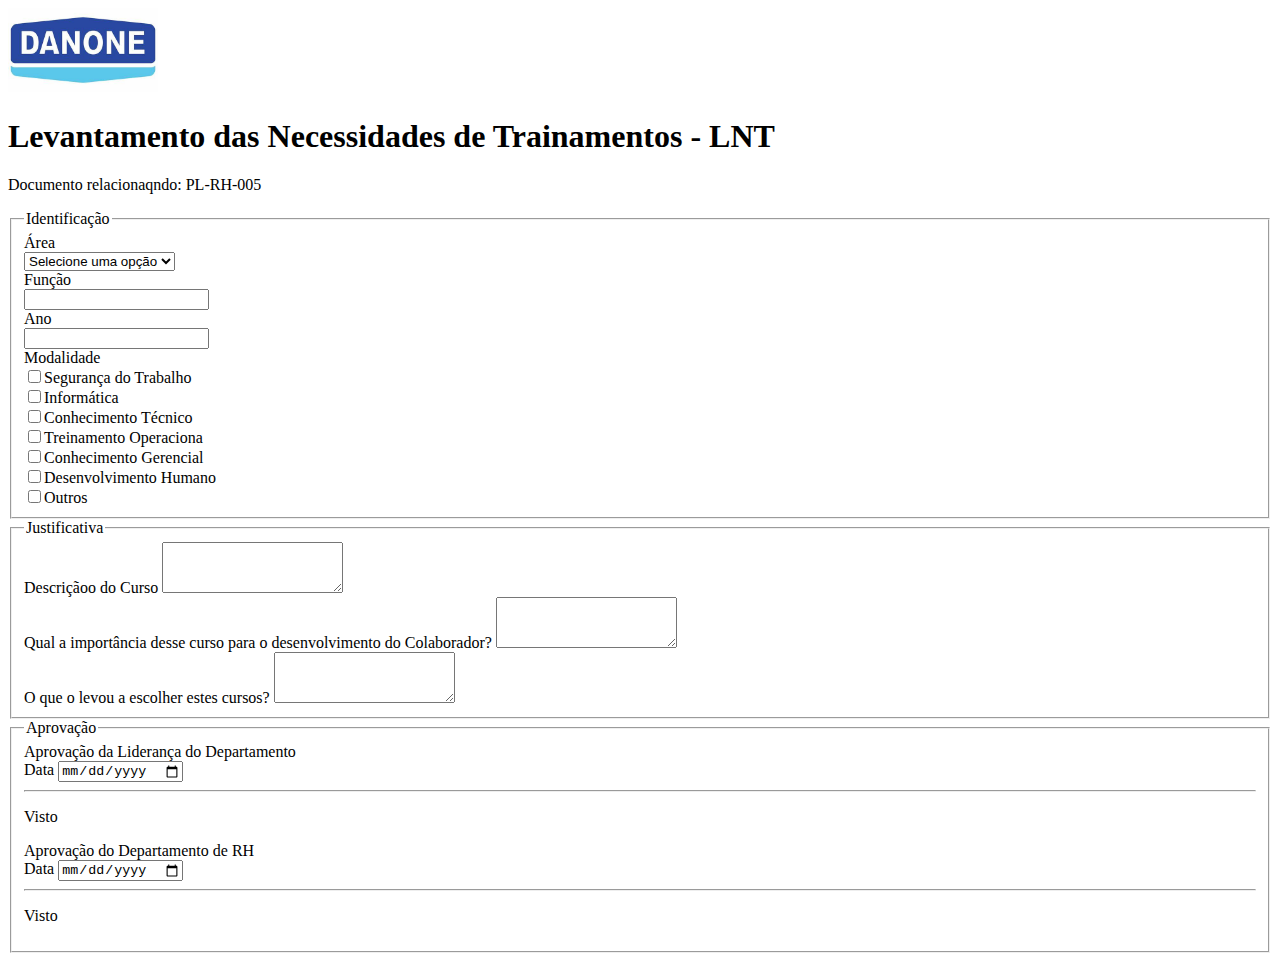
<file: exemplo-acessibilidade/semantica/formulario/index.html>
<!DOCTYPE html>
<html lang="pt-br">

<head>
    <meta charset="UTF-8">
    <meta http-equiv="X-UA-Compatible" content="IE=edge">
    <meta name="viewport" content="width=device-width, initial-scale=1.0">
    <title>Recursos de Acessibilidade</title>
    <link href="https://cdn.jsdelivr.net/npm/bootstrap@5.2.1/dist/css/bootstrap.min.css" rel="stylesheet"
        integrity="sha384-iYQeCzEYFbKjA/T2uDLTpkwGzCiq6soy8tYaI1GyVh/UjpbCx/TYkiZhlZB6+fzT" crossorigin="anonymous">
    <link href="../diagnostic.css">

</head>

<body>
    <main class="container mx-auto py-5">
        <header class=" col-12 col-md-6 text-center row mx-auto my-5">
            <img src="danone.jpg" style="width: 150px" class="d-block mx-auto img-fluid" alt="logo da danone">
            <h1 class="fw-bold my-4 fs-2 text-uppercase">
                Levantamento das Necessidades de Trainamentos - LNT
            </h1>
            <p class="lead mb-0">Documento relacionaqndo: PL-RH-005</p>
        </header>
        <div class=" col-12 col-md-6 mx-auto">
            <fieldset class="">
                <Legend>Identificação</Legend>
                <div class="mb-3 row">
                    <label for="inputArea" class="col-sm-2 col-form-label">Área</label>
                    <div class="col-sm-10">
                        <select class="form-select" id="inputArea" aria-label="Seleção das áreas">
                            <option selected>Selecione uma opção</option>
                            <option value="1">Área 1</option>
                            <option value="2">Área 2</option>
                            <option value="3">Área 3</option>
                        </select>
                    </div>
                </div>

                <div class="row">
                    <div class="col-12 col-md-8">
                        <div class="mb-3 row">
                            <label for="inputFuncao" class="col-sm-3 col-form-label">Função</label>
                            <div class="col-sm-9">
                                <input type="text" class="form-control" id="inputFuncao">
                            </div>
                        </div>
                    </div>
                    <div class="col-12 col-md-4">
                        <div class="mb-3 row">
                            <label for="inputFuncao" class="col-sm-4 col-form-label">Ano</label>
                            <div class="col-sm-8">
                                <input type="text" class="w-100 form-control" id="inputFuncao">
                            </div>
                        </div>
                    </div>
                </div>

                <div class="mb-3 row">
                    <label for="inputModalidade" class="col-sm-2 col-form-label">Modalidade</label>
                    <div class="col-sm-10 pt-2">
                        <div class="form-check"><input class="form-check-input" type="checkbox" value="" id="flexCheckSeguranca"><label class="form-check-label" for="flexCheckSeguranca">Segurança do Trabalho</label></div>
                        <div class="form-check"><input class="form-check-input" type="checkbox" value="" id="flexCheckInformatica"><label class="form-check-label" for="flexCheckInformatica">Informática</label></div>
                        <div class="form-check"><input class="form-check-input" type="checkbox" value="" id="flexCheckConhecimento"><label class="form-check-label" for="flexCheckConhecimento">Conhecimento Técnico</label></div>
                        <div class="form-check"><input class="form-check-input" type="checkbox" value="" id="flexCheckTreinamento"><label class="form-check-label" for="flexCheckTreinamento">Treinamento Operaciona</label></div>
                        <div class="form-check"><input class="form-check-input" type="checkbox" value="" id="flexCheckConhecimento"><label class="form-check-label" for="flexCheckConhecimento">Conhecimento Gerencial</label></div>
                        <div class="form-check"><input class="form-check-input" type="checkbox" value="" id="flexCheckDesenvolvimento"><label class="form-check-label" for="flexCheckDesenvolvimento">Desenvolvimento Humano</label></div>
                        <div class="form-check"><input class="form-check-input" type="checkbox" value="" id="flexCheckOutros"><label class="form-check-label" for="flexCheckOutros">Outros</label>
                        </div>
                    </div>
                </div>
            </fieldset>
            <fieldset class="my-5 py-5">
                <legend>Justificativa</legend>


                <div class="mb-5">
                    <label for="FormControlCursoDescricao" class="form-label">Descriçãoo do Curso</label>
                    <textarea class="form-control" id="FormControlCursoDescricao" rows="3"></textarea>
                </div>

                <div class="mb-3">
                    <label for="FormControlCursoImportancia" class="form-label">Qual a importância desse curso para o
                        desenvolvimento do Colaborador?</label>
                    <textarea class="form-control" id="FormControlCursoImportancia" rows="3"></textarea>
                </div>
                <div class="mb-3">
                    <label for="FormControlCursoJustificativa" class="form-label">O que o levou a escolher estes
                        cursos?</label>
                    <textarea class="form-control" id="FormControlCursoJustificativa" rows="3"></textarea>
                </div>
            </fieldset>
            <fieldset class="">
                <legend>Aprovação</legend>
                <div class="row">
                    <div class="col-8 fs-6 mt-2 mb-1">Aprovação da Liderança do Departamento</div>
                    <div class="mb-3 col-12 col-md-4">
                        <label for="FormControlDataLideranca" class="form-label">Data</label>
                        <input type="date" class="form-control" id="FormControlDataLideranca" />
                    </div>

                </div>

                <div class="my-5 py-5">
                    <hr class="w-100">
                    <p class="text-center mb-0">
                        Visto
                    </p>
                </div>


                <div class="py-2"></div>

                <div class="row">
                    <div class="col-8 fs-6 mt-2 mb-1">Aprovação do Departamento de RH</div>
                    <div class="mb-3 col-12 col-md-4">
                        <label for="FormControlDataRH" class="form-label">Data</label>
                        <input type="date" class="form-control" id="FormControlDataRH" />
                    </div>

                </div>

                <div class="my-5 py-5">
                    <hr class="w-100">
                    <p class="text-center mb-0">
                        Visto
                    </p>
                </div>




            </fieldset>

        </div>
    </main>
</body>

</html>
</file>
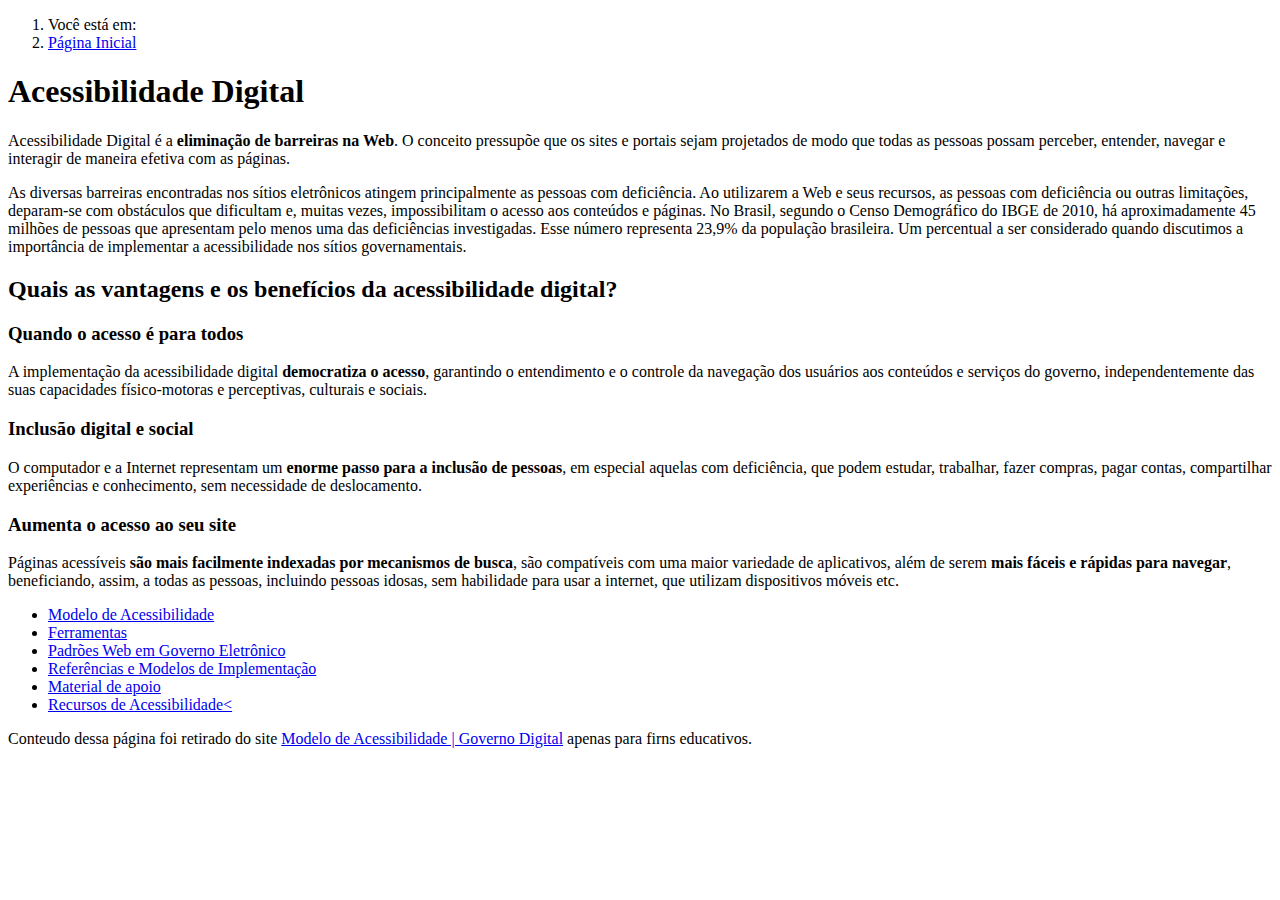
<file: exemplo-acessibilidade/semantica/texto-corrido/index.html>
<!DOCTYPE html>
<html lang="pt-br">
<head>
    <meta charset="UTF-8">
    <meta http-equiv="X-UA-Compatible" content="IE=edge">
    <meta name="viewport" content="width=device-width, initial-scale=1.0">
    <title>Acessibilidade Digital | Governo Digital</title>
    <link href="https://cdn.jsdelivr.net/npm/bootstrap@5.2.1/dist/css/bootstrap.min.css" rel="stylesheet" integrity="sha384-iYQeCzEYFbKjA/T2uDLTpkwGzCiq6soy8tYaI1GyVh/UjpbCx/TYkiZhlZB6+fzT" crossorigin="anonymous">
    <link href="../diagnostic.css">
</head>
<body>
    <main class="container col-12 col-8 mx-auto pt-5">
        
        <nav style="--bs-breadcrumb-divider: '>';" aria-label="breadcrumb">
            <ol class="breadcrumb">
              <li>Você está em:&nbsp;</li>
              <li class="breadcrumb-item active" aria-current="page"><a href="index.html">Página Inicial</a></li>
            </ol>
        </nav>
        
        <header>
            <h1>Acessibilidade Digital</h1>
        </header>

        <p>Acessibilidade Digital é a <strong>eliminação de barreiras na Web</strong>. O conceito pressupõe que os sites e portais sejam projetados de modo que todas as pessoas possam perceber, entender, navegar e interagir de maneira efetiva com as páginas.</p>    <p>As diversas barreiras encontradas nos sítios eletrônicos atingem principalmente as pessoas com deficiência. Ao utilizarem a Web e seus recursos, as pessoas com deficiência ou outras limitações, deparam-se com obstáculos que dificultam e, muitas vezes, impossibilitam o acesso aos conteúdos e páginas. No Brasil, segundo o Censo Demográfico do IBGE de 2010, há aproximadamente 45 milhões de pessoas que apresentam pelo menos uma das deficiências investigadas. Esse número representa 23,9% da população brasileira. Um percentual a ser considerado quando discutimos a importância de implementar a acessibilidade nos sítios governamentais.</p>
        <h2>Quais as vantagens e os benefícios da acessibilidade digital?</h2>
        <h3>Quando o acesso é para todos</h3>
        <p>A implementação da acessibilidade digital <strong>democratiza o acesso</strong>, garantindo o entendimento e o controle da navegação dos usuários aos conteúdos e serviços do governo, independentemente das suas capacidades físico-motoras e perceptivas, culturais e sociais.</p>
        <h3>Inclusão digital e social</h3>
        <p>O computador e a Internet representam um <strong>enorme passo para a inclusão de pessoas</strong>, em especial aquelas com deficiência, que podem estudar, trabalhar, fazer compras, pagar contas, compartilhar experiências e conhecimento, sem necessidade de deslocamento.</p>
        <h3>Aumenta o acesso ao seu site</h3>
        <p>Páginas acessíveis <strong>são mais facilmente indexadas por mecanismos de busca</strong>, são compatíveis com uma maior variedade de aplicativos, além de serem <strong>mais fáceis e rápidas para navegar</strong>, beneficiando, assim, a todas as pessoas, incluindo pessoas idosas, sem habilidade para usar a internet, que utilizam dispositivos móveis etc.</p>
        <ul>
            <li><a href="modelo-acessibilidade.html">Modelo de Acessibilidade</a></li>
            <li><a href="ferramentas.html">Ferramentas</a></li>
            <li><a href="padroes-gov-eletronico.html">Padrões Web em Governo Eletrônico</a></li>
            <li><a href="modelo-acessibilidade.html">Referências e Modelos de Implementação</a></li>
            <li><a href="material-apoio.html">Material de apoio</a></li>
            <li><a href="recursos.html">Recursos de Acessibilidade<</a></li>
        </ul>

        <footer>
            Conteudo dessa página foi retirado do site <a href="https://www.gov.br/governodigital/pt-br/acessibilidade-digital/modelo-de-acessibilidade">Modelo de Acessibilidade | Governo Digital</a> apenas para firns educativos.
        </footer>
    </main>
</body>
</html>
</file>
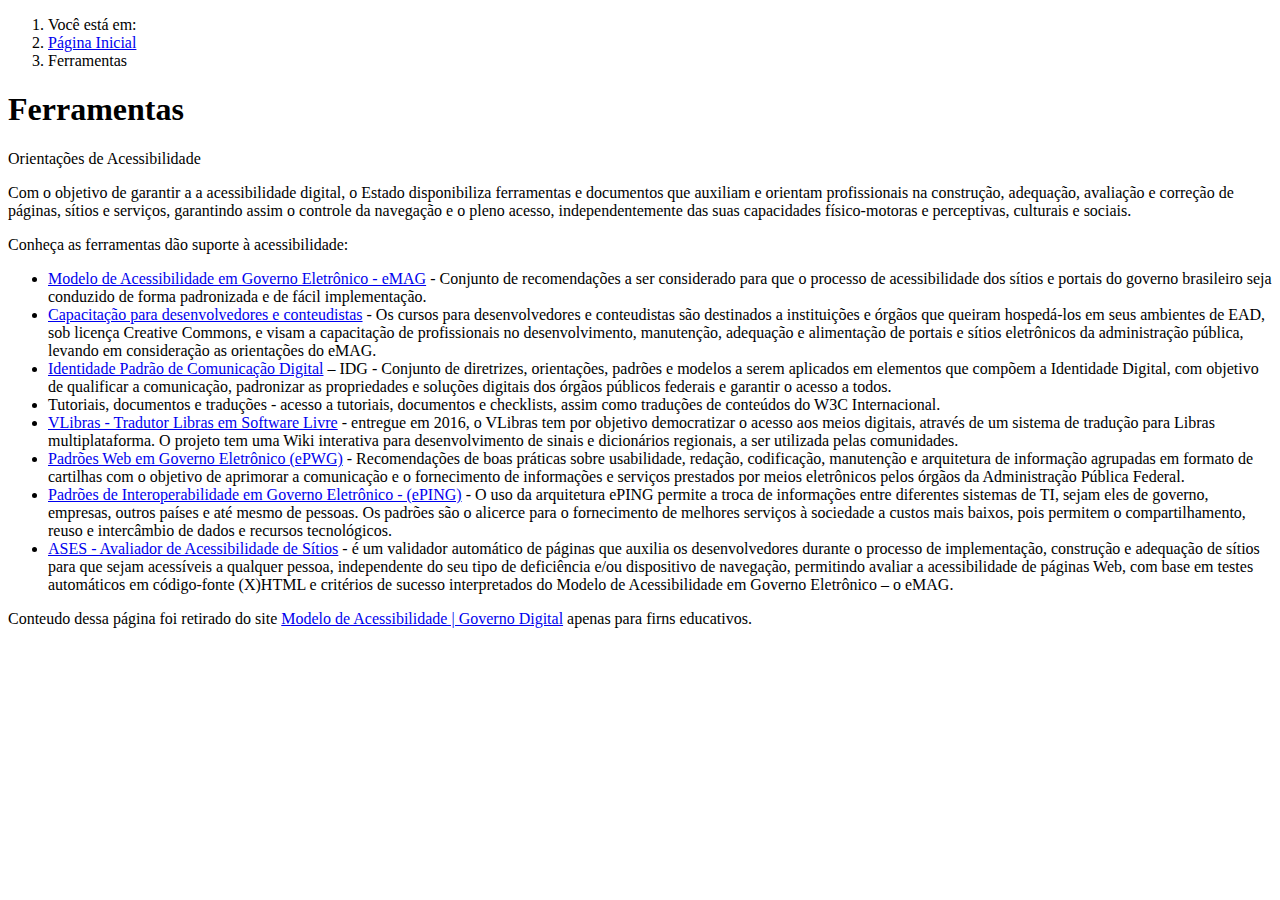
<file: exemplo-acessibilidade/semantica/texto-corrido/ferramentas.html>
<!DOCTYPE html>
<html lang="pt-br">
<head>
    <meta charset="UTF-8">
    <meta http-equiv="X-UA-Compatible" content="IE=edge">
    <meta name="viewport" content="width=device-width, initial-scale=1.0">
    <title>Ferramentas | Orientações de Acessibilidade</title>
    <link href="https://cdn.jsdelivr.net/npm/bootstrap@5.2.1/dist/css/bootstrap.min.css" rel="stylesheet" integrity="sha384-iYQeCzEYFbKjA/T2uDLTpkwGzCiq6soy8tYaI1GyVh/UjpbCx/TYkiZhlZB6+fzT" crossorigin="anonymous">
    <link href="../diagnostic.css">

</head>
<body>
    <main class="container col-12 col-8 mx-auto pt-5">     
        <nav aria-label="breadcrumb">
            <ol class="breadcrumb">
                <li>Você está em:&nbsp;</li>
                <li class="breadcrumb-item"><a href="index.html">Página Inicial</a></li>
                <li class="breadcrumb-item active" aria-current="page">Ferramentas</li>
            </ol>
        </nav>
    <header>
        <h1>Ferramentas</h1>
        <p>Orientações de Acessibilidade</p>
    </header>
    
     <p>Com o objetivo de garantir a a acessibilidade digital, o Estado disponibiliza ferramentas e documentos que auxiliam e orientam profissionais na construção, adequação, avaliação e correção de páginas, sítios e serviços, garantindo assim o controle da navegação e o pleno acesso, independentemente das suas capacidades físico-motoras e perceptivas, culturais e sociais.</p>
     <p>Conheça as ferramentas dão suporte à acessibilidade:</p>
     <ul>
        <li><a href="https://www.gov.br/governodigital/pt-br/acessibilidade-digital/eMAGv31.pdf">Modelo de Acessibilidade em Governo Eletrônico - eMAG</a> - Conjunto de recomendações a ser considerado para que o processo de acessibilidade dos sítios e portais do governo brasileiro seja conduzido de forma padronizada e de fácil implementação.</li>
        <li><a href="http://emag.governoeletronico.gov.br/curso/">Capacitação para desenvolvedores e conteudistas</a> - Os cursos para desenvolvedores e conteudistas são destinados a instituições e órgãos que queiram hospedá-los em seus ambientes de EAD, sob licença Creative Commons, e visam a capacitação de profissionais no desenvolvimento, manutenção, adequação e alimentação de portais e sítios eletrônicos da administração pública, levando em consideração as orientações do eMAG.</li>
        <li><a href="http://www.secom.gov.br/atuacao/comunicacao-digital">Identidade Padrão de Comunicação Digital</a> – IDG - Conjunto de diretrizes, orientações, padrões e modelos a serem aplicados em elementos que compõem a Identidade Digital, com objetivo de qualificar a comunicação, padronizar as propriedades e soluções digitais dos órgãos públicos federais e garantir o acesso a todos.</li>
        <li>Tutoriais, documentos e traduções - acesso a tutoriais, documentos e checklists, assim como traduções de conteúdos do W3C Internacional.</li>
        <li><a href="https://vlibras.gov.br/">VLibras - Tradutor Libras em Software Livre</a> - entregue em 2016, o VLibras tem por objetivo democratizar o acesso aos meios digitais, através de um sistema de tradução para Libras multiplataforma. O projeto tem uma Wiki interativa para desenvolvimento de sinais e dicionários regionais, a ser utilizada pelas comunidades.</li>
        <li><a href="https://www.gov.br/governodigital/pt-br/acessibilidade-digital/padroes-web-em-governo-eletronico">Padrões Web em Governo Eletrônico (ePWG)</a> - Recomendações de boas práticas sobre usabilidade, redação, codificação, manutenção e arquitetura de informação agrupadas em formato de cartilhas com o objetivo de aprimorar a comunicação e o fornecimento de informações e serviços prestados por meios eletrônicos pelos órgãos da Administração Pública Federal.</li>
        <li><a href="https://www.gov.br/governodigital/pt-br/governanca-de-dados/padroes-de-interoperabilidade">Padrões de Interoperabilidade em Governo Eletrônico - (ePING)</a> - O uso da arquitetura ePING permite a troca de informações entre diferentes sistemas de TI, sejam eles de governo, empresas, outros países e até mesmo de pessoas. Os padrões são o alicerce para o fornecimento de melhores serviços à sociedade a custos mais baixos, pois permitem o compartilhamento, reuso e intercâmbio de dados e recursos tecnológicos.</li>
        <li><a href="http://asesweb.governoeletronico.gov.br/ases/">ASES - Avaliador de Acessibilidade de Sítios</a> - é um validador automático de páginas que auxilia os desenvolvedores durante o processo de implementação, construção e adequação de sítios para que sejam acessíveis a qualquer pessoa, independente do seu tipo de deficiência e/ou dispositivo de navegação, permitindo avaliar a acessibilidade de páginas Web, com base em testes automáticos em código-fonte (X)HTML e critérios de sucesso interpretados do Modelo de Acessibilidade em Governo Eletrônico – o eMAG.</li>
    </ul>
    <footer>
        Conteudo dessa página foi retirado do site <a href="https://www.gov.br/governodigital/pt-br/acessibilidade-digital/modelo-de-acessibilidade">Modelo de Acessibilidade | Governo Digital</a> apenas para firns educativos.
    </footer>
    </main>
</body>
</html>
</file>
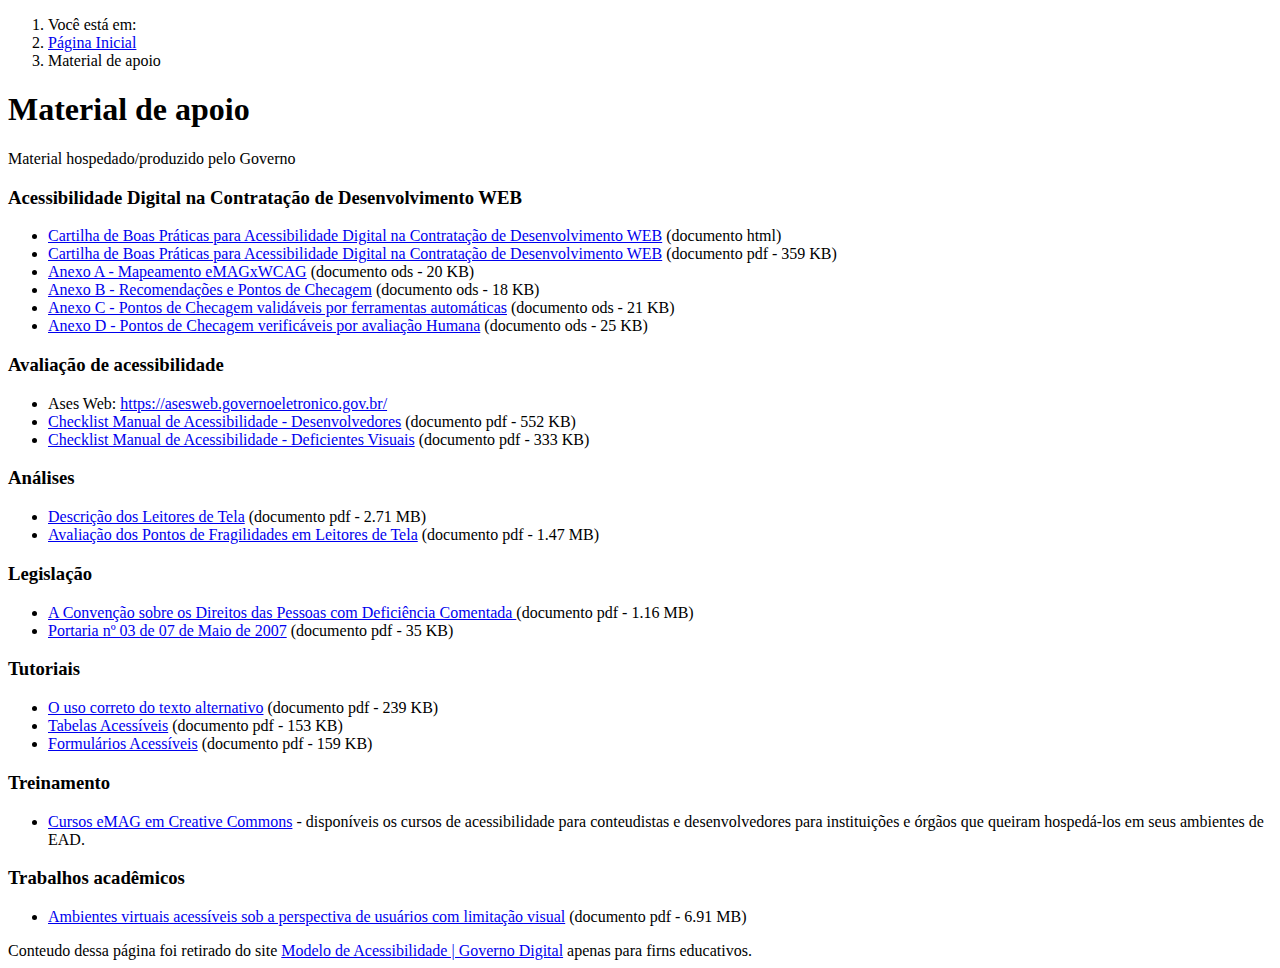
<file: exemplo-acessibilidade/semantica/texto-corrido/material-apoio.html>
<!DOCTYPE html>
<html lang="pt-br">
<head>
    <meta charset="UTF-8">
    <meta http-equiv="X-UA-Compatible" content="IE=edge">
    <meta name="viewport" content="width=device-width, initial-scale=1.0">
    <title>Material de apoio | Material hospedado/produzido pelo Governo</title>
    <link href="https://cdn.jsdelivr.net/npm/bootstrap@5.2.1/dist/css/bootstrap.min.css" rel="stylesheet" integrity="sha384-iYQeCzEYFbKjA/T2uDLTpkwGzCiq6soy8tYaI1GyVh/UjpbCx/TYkiZhlZB6+fzT" crossorigin="anonymous">
    <link href="../diagnostic.css">
</head>
<body>
    <main class="container col-12 col-8 mx-auto pt-5">

        <nav aria-label="breadcrumb">
            <ol class="breadcrumb">
                <li>Você está em:&nbsp;</li>
                <li class="breadcrumb-item"><a href="index.html">Página Inicial</a></li>
                <li class="breadcrumb-item active" aria-current="page">Material de apoio</li>
            </ol>
        </nav>
        <header>
        <h1>Material de apoio</h1>
        <p>Material hospedado/produzido pelo Governo</p>
    </header>

    <h3>Acessibilidade Digital na Contratação de Desenvolvimento WEB</h3>
        <ul>
            <li><a href="http://emag.governoeletronico.gov.br/cartilha-contratacao">Cartilha de Boas Práticas para Acessibilidade Digital na Contratação de Desenvolvimento WEB</a> (documento html)</li>
            <li><a href="https://www.gov.br/governodigital/pt-br/acessibilidade-digital/Cartilhaversao1.0.pdf">Cartilha de Boas Práticas para Acessibilidade Digital na Contratação de Desenvolvimento WEB</a> (documento pdf - 359 KB)</li>
            <li><a href="https://www.gov.br/governodigital/pt-br/acessibilidade-digital/AnexoAMapeamentoeMAGxWCAG.ods">Anexo A - Mapeamento eMAGxWCAG</a> (documento ods - 20 KB)</li>
            <li><a href="https://www.gov.br/governodigital/pt-br/acessibilidade-digital/AnexoBRecomendacoesePontosdeChecagem.ods">Anexo B - Recomendações e Pontos de Checagem</a> (documento ods - 18 KB)</li>
            <li><a href="https://www.gov.br/governodigital/pt-br/acessibilidade-digital/AnexoCPontosdeChecagemvalidaveisporferramentasautomaticas.ods">Anexo C - Pontos de Checagem validáveis por ferramentas automáticas</a> (documento ods - 21 KB)</li>
            <li><a href="https://www.gov.br/governodigital/pt-br/acessibilidade-digital/AnexoDPontosdeChecagemverificaveisporavaliacaoHumana.ods">Anexo D - Pontos de Checagem verificáveis por avaliação Humana</a> (documento ods - 25 KB)</li>
        </ul>
        <h3>Avaliação de acessibilidade</h3>
        <ul>
            <li>Ases Web: <a href="https://asesweb.governoeletronico.gov.br/">https://asesweb.governoeletronico.gov.br/</a></li>
            <li><a href="https://www.gov.br/governodigital/pt-br/acessibilidade-digital/emag-checklist-acessibilidade-desenvolvedores.pdf" title="Checklist Manual de Acessibilidade - Desenvolvedores">Checklist Manual de Acessibilidade - Desenvolvedores</a> (documento pdf - 552 KB)</li>
            <li><a href="https://www.gov.br/governodigital/pt-br/acessibilidade-digital/emag-checklist-acessibilidade-dv.pdf" title="Checklist Manual de Acessibilidade - Deficientes Visuais">Checklist Manual de Acessibilidade - Deficientes Visuais</a> (documento pdf - 333 KB)</li>
        </ul>
        <h3>Análises</h3>
        <ul>
            <li><a href="https://www.gov.br/governodigital/pt-br/acessibilidade-digital/emag-descricao-dos-leitores-de-tela.pdf" title="Descrição dos Leitores de Tela">Descrição dos Leitores de Tela</a> (documento pdf - 2.71 MB)</li>
            <li><a href="https://www.gov.br/governodigital/pt-br/acessibilidade-digital/emag-pontos-de-fragilidade-dos-leitores-de-tela.pdf" title="Avaliação dos Pontos de Fragilidades em Leitores de Tela">Avaliação dos Pontos de Fragilidades em Leitores de Tela</a> (documento pdf - 1.47 MB)</li>
        </ul>
        <h3>Legislação</h3>
        <ul>
            <li><a href="https://www.gov.br/governodigital/pt-br/acessibilidade-digital/convencao-direitos-pessoas-deficiencia-comentada.pdf" title="A Convenção sobre os Direitos das Pessoas com Deficiência Comentada">A Convenção sobre os Direitos das Pessoas com Deficiência Comentada </a>(documento pdf - 1.16 MB)</li>
            <li><a href="https://www.gov.br/governodigital/pt-br/legislacao/portaria3_eMAG.pdf" title="Portaria nº 03 de 07de Maio de 2007">Portaria nº 03 de 07 de Maio de 2007</a> (documento pdf - 35 KB)</li>
        </ul>
        <h3>Tutoriais</h3>
        <ul>
            <li><a href="https://www.gov.br/governodigital/pt-br/acessibilidade-digital/uso-correto-texto-alternativo.pdf" title="O uso correto do texto alternativo">O uso correto do texto alternativo</a> (documento pdf - 239 KB)</li>
            <li><a href="https://www.gov.br/governodigital/pt-br/acessibilidade-digital/tabelas-acessiveis.pdf" title="Tabelas Acessíveis">Tabelas Acessíveis</a> (documento pdf - 153 KB)</li>
            <li><a href="https://www.gov.br/governodigital/pt-br/acessibilidade-digital/formularios-acessiveis.pdf" title="Formulários Acessíveis">Formulários Acessíveis</a> (documento pdf - 159 KB)</li>
        </ul>
        <h3>Treinamento</h3>
        <ul>
            <li><a href="http://emag.governoeletronico.gov.br/curso" title="Cursos e-MAG">Cursos eMAG em Creative Commons</a> - disponíveis os cursos de acessibilidade para conteudistas e desenvolvedores para instituições e órgãos que queiram hospedá-los em seus ambientes de EAD.</li>
        </ul>
        <h3>Trabalhos acadêmicos</h3>
        <ul>
            <li><a href="https://www.gov.br/governodigital/pt-br/acessibilidade-digital/ambientes-virtuais-acessiveis-usuarios-limitacao-visual.pdf" title="Ambientes virtuais acessíveis sob a perspectiva de usuários com limitação visual">Ambientes virtuais acessíveis sob a perspectiva de usuários com limitação visual</a> (documento pdf - 6.91 MB)</li>
        </ul>
        <footer>
            Conteudo dessa página foi retirado do site <a href="https://www.gov.br/governodigital/pt-br/acessibilidade-digital/modelo-de-acessibilidade">Modelo de Acessibilidade | Governo Digital</a> apenas para firns educativos.
        </footer>
        </main>
    </body>
</html>
</file>
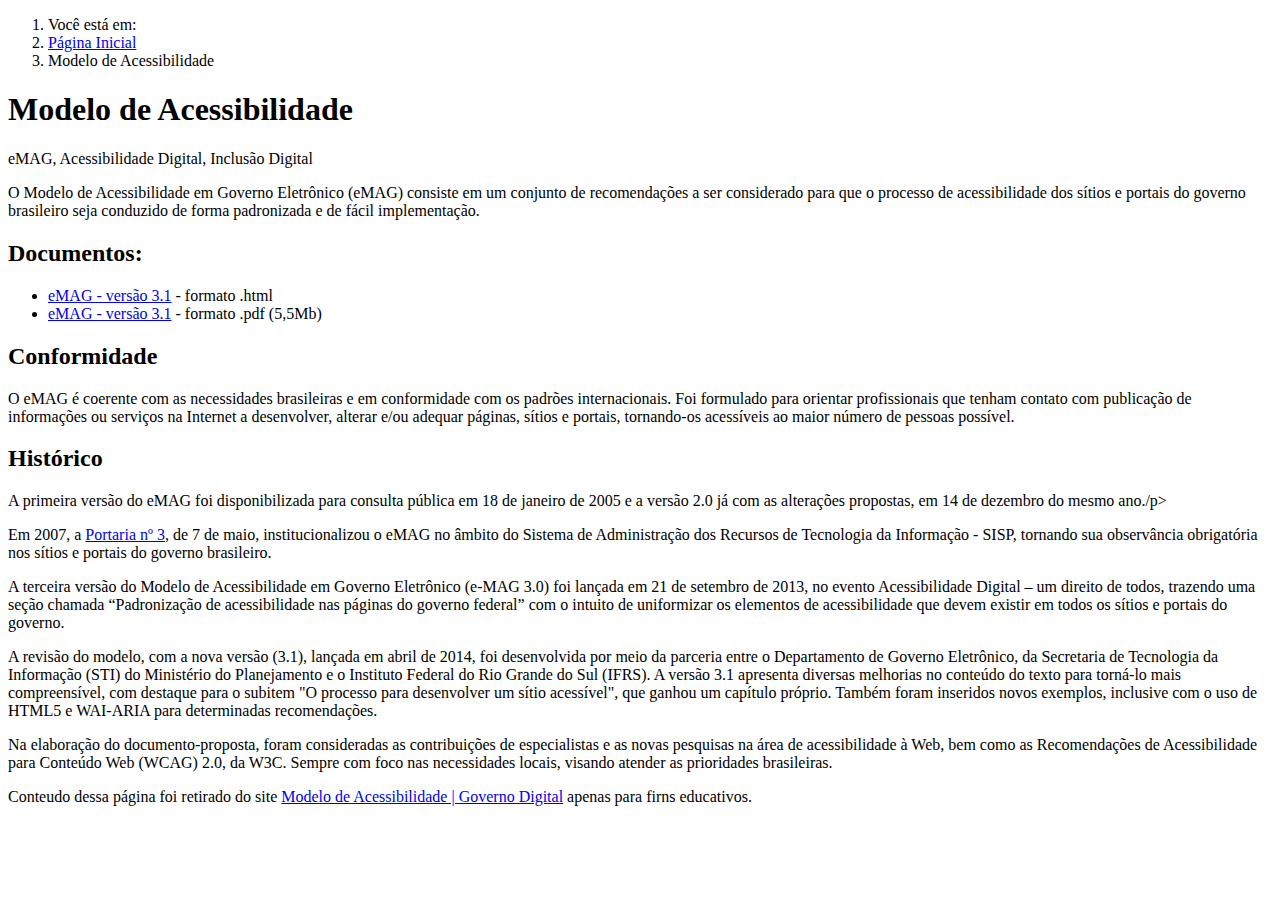
<file: exemplo-acessibilidade/semantica/texto-corrido/modelo-acessibilidade.html>
<!DOCTYPE html>
<html lang="pt-br">
<head>
    <meta charset="UTF-8">
    <meta http-equiv="X-UA-Compatible" content="IE=edge">
    <meta name="viewport" content="width=device-width, initial-scale=1.0">
    <title>Modelo de Acessibilidade | eMAG, Acessibilidade Digital, Inclusão Digital</title>
    <link href="https://cdn.jsdelivr.net/npm/bootstrap@5.2.1/dist/css/bootstrap.min.css" rel="stylesheet" integrity="sha384-iYQeCzEYFbKjA/T2uDLTpkwGzCiq6soy8tYaI1GyVh/UjpbCx/TYkiZhlZB6+fzT" crossorigin="anonymous">
    <link href="../diagnostic.css">

</head>
<body>
    <main class="container col-12 col-8 mx-auto pt-5">
        <nav aria-label="breadcrumb">
            <ol class="breadcrumb">
                <li>Você está em:&nbsp;</li>
                <li class="breadcrumb-item"><a href="index.html">Página Inicial</a></li>
                <li class="breadcrumb-item active" aria-current="page">Modelo de Acessibilidade</li>
            </ol>
        </nav>
        
    <header>
        <h1>Modelo de Acessibilidade</h1>
        <p>eMAG, Acessibilidade Digital, Inclusão Digital</p>
    </header>
    
    <p>O Modelo de Acessibilidade em Governo Eletrônico (eMAG) consiste em um conjunto de recomendações a ser considerado para que o processo de acessibilidade dos sítios e portais do governo brasileiro seja conduzido de forma padronizada e de fácil implementação.</p>

    <h2>Documentos:</h2>
    <ul>
        <li><a href="http://emag.governoeletronico.gov.br/" target="_blank" title="O link irá abrir uma nova aba">eMAG - versão 3.1</a> - formato .html</li>
        <li><a href="https://www.gov.br/governodigital/pt-br/acessibilidade-digital/eMAGv31.pdf">eMAG - versão 3.1</a> - formato .pdf (5,5Mb)</li>
    </ul>

    <h2>Conformidade</h2>
    <p>O eMAG é coerente com as necessidades brasileiras e em conformidade com os padrões internacionais. Foi formulado para orientar profissionais que tenham contato com publicação de informações ou serviços na Internet a desenvolver, alterar e/ou adequar páginas, sítios e portais, tornando-os acessíveis ao maior número de pessoas possível.</p>
    <h2>Histórico</h2>
    <p>A primeira versão do eMAG foi disponibilizada para consulta pública em 18 de janeiro de 2005 e a versão 2.0 já com as alterações propostas, em 14 de dezembro do mesmo ano./p>
    <p>Em 2007, a <a href="https://www.gov.br/governodigital/pt-br/legislacao/portaria3_eMAG.pdf" target="_blank">Portaria nº 3</a>, de 7 de maio, institucionalizou o eMAG no âmbito do Sistema de Administração dos Recursos de Tecnologia da Informação - SISP, tornando sua observância obrigatória nos sítios e portais do governo brasileiro.</p>
    <p>A terceira versão do Modelo de Acessibilidade em Governo Eletrônico (e-MAG 3.0) foi lançada em 21 de setembro de 2013, no evento Acessibilidade Digital – um direito de todos, trazendo uma seção chamada “Padronização de acessibilidade nas páginas do governo federal” com o intuito de uniformizar os elementos de acessibilidade que devem existir em todos os sítios e portais do governo.</p>
    <p>A revisão do modelo, com a nova versão (3.1), lançada em abril de 2014, foi desenvolvida por meio da parceria entre o Departamento de Governo Eletrônico, da Secretaria de Tecnologia da Informação (STI) do Ministério do Planejamento e o Instituto Federal do Rio Grande do Sul (IFRS). A versão 3.1 apresenta diversas melhorias no conteúdo do texto para torná-lo mais compreensível, com destaque para o subitem "O processo para desenvolver um sítio acessível", que ganhou um capítulo próprio. Também foram inseridos novos exemplos, inclusive com o uso de HTML5 e WAI-ARIA para determinadas recomendações.</p>
    <p>Na elaboração do documento-proposta, foram consideradas as contribuições de especialistas e as novas pesquisas na área de acessibilidade à Web, bem como as Recomendações de Acessibilidade para Conteúdo Web (WCAG) 2.0, da W3C. Sempre com foco nas necessidades locais, visando atender as prioridades brasileiras.</p>
    <footer>
        Conteudo dessa página foi retirado do site <a href="https://www.gov.br/governodigital/pt-br/acessibilidade-digital/modelo-de-acessibilidade">Modelo de Acessibilidade | Governo Digital</a> apenas para firns educativos.
    </footer>
</main>
</body>
</html>
</file>
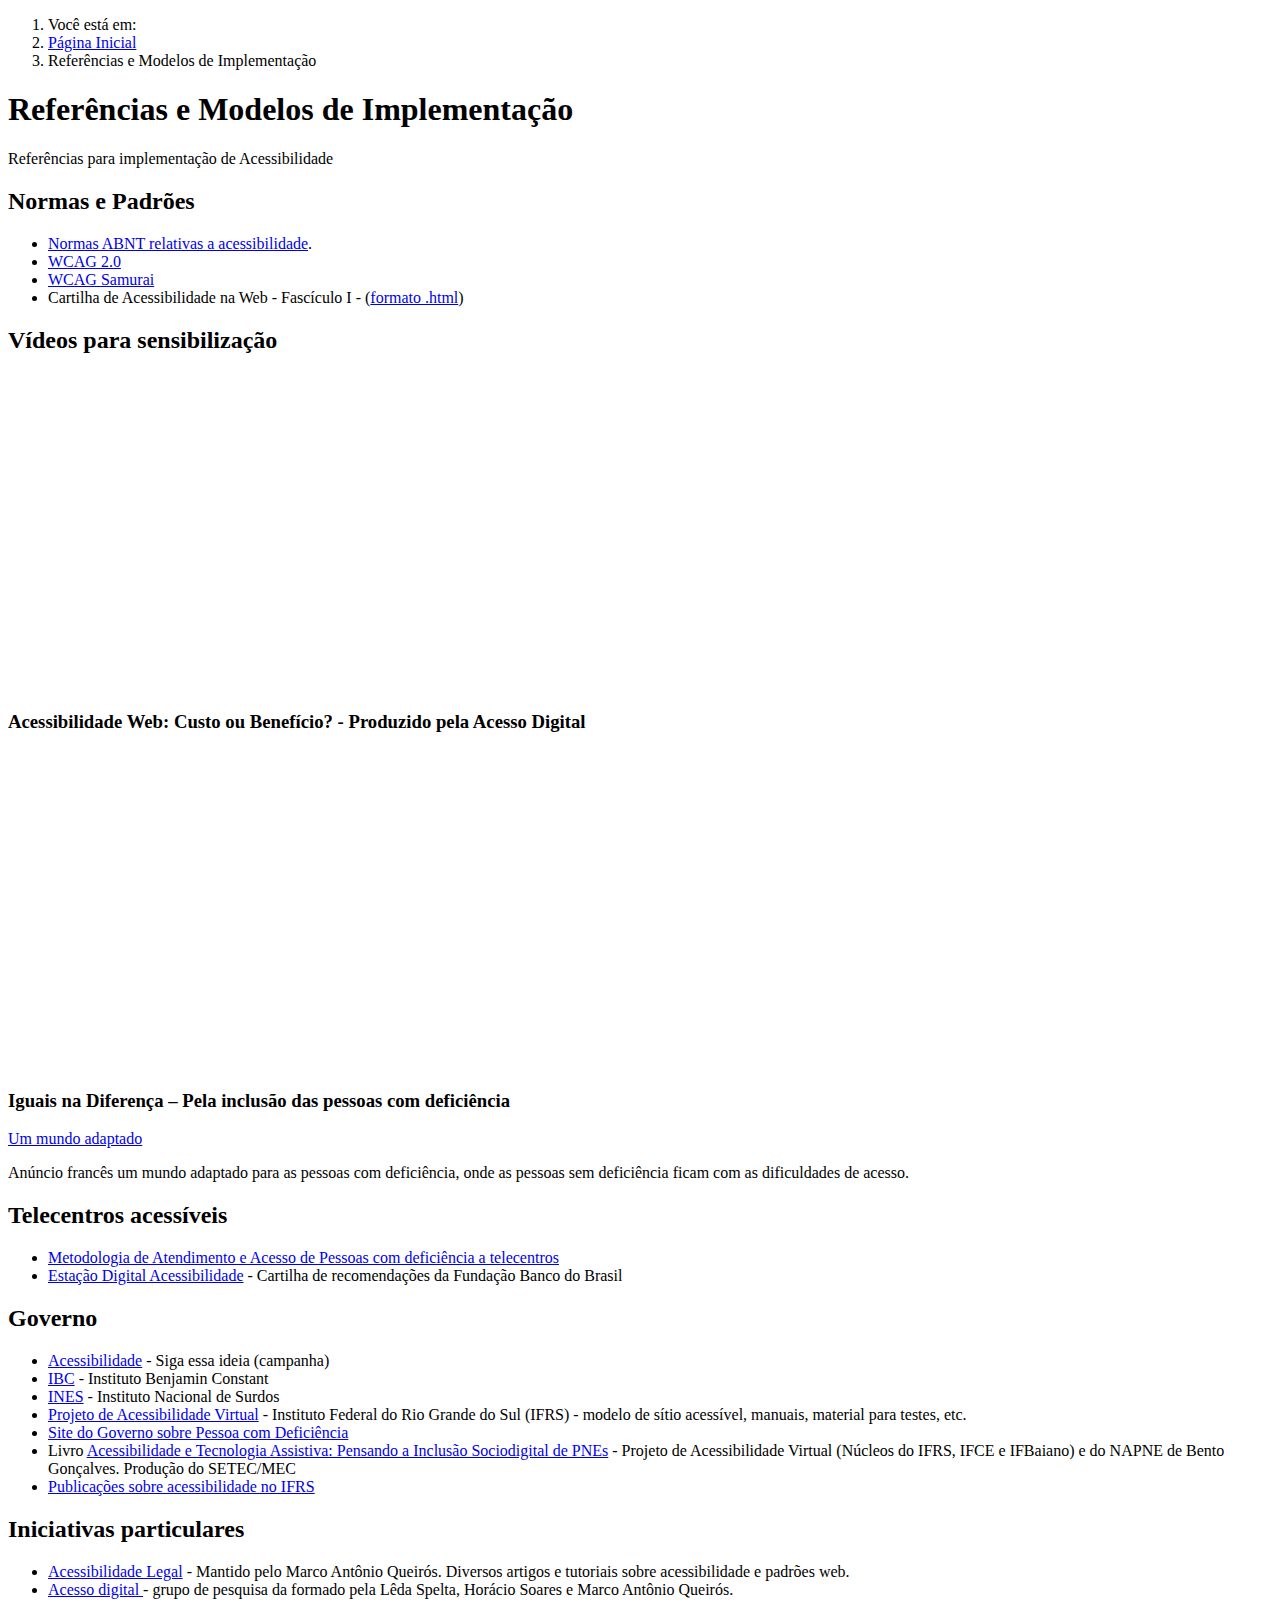
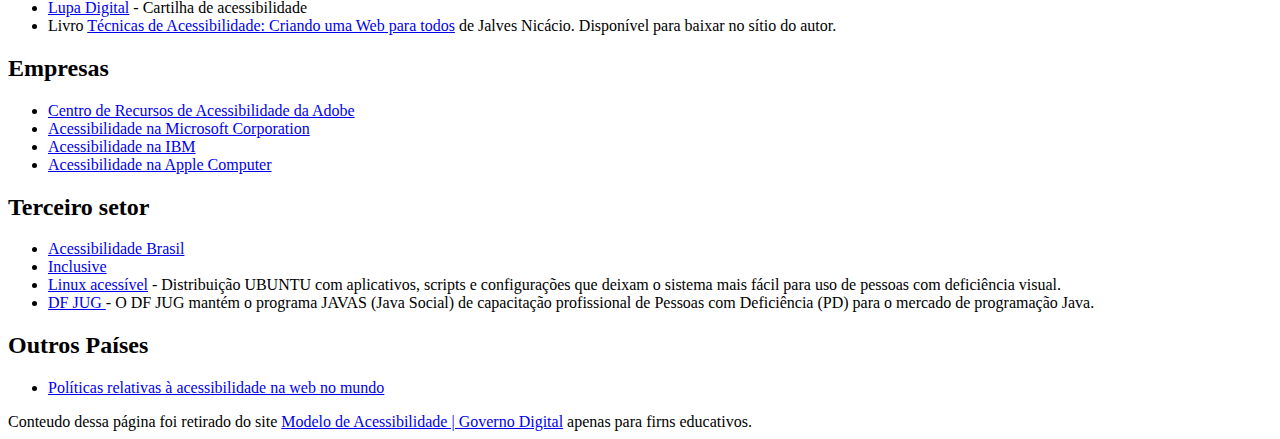
<file: exemplo-acessibilidade/semantica/texto-corrido/modelo-implementacao.html>
<!DOCTYPE html>
<html lang="pt-br">
<head>
    <meta charset="UTF-8">
    <meta http-equiv="X-UA-Compatible" content="IE=edge">
    <meta name="viewport" content="width=device-width, initial-scale=1.0">
    <title>Referências e Modelos de Implementação | Orientações de Acessibilidade</title>
    <link href="https://cdn.jsdelivr.net/npm/bootstrap@5.2.1/dist/css/bootstrap.min.css" rel="stylesheet" integrity="sha384-iYQeCzEYFbKjA/T2uDLTpkwGzCiq6soy8tYaI1GyVh/UjpbCx/TYkiZhlZB6+fzT" crossorigin="anonymous">
    <link href="../diagnostic.css">

</head>
<body>
    
    <main class="container col-12 col-8 mx-auto pt-5">
        <nav aria-label="breadcrumb">
            <ol class="breadcrumb">
                <li>Você está em:&nbsp;</li>
                <li class="breadcrumb-item"><a href="index.html">Página Inicial</a></li>
                <li class="breadcrumb-item active" aria-current="page">Referências e Modelos de Implementação</li>
            </ol>
        </nav>
       
        <header>
            <h1>Referências e Modelos de Implementação</h1>
            <p>Referências para implementação de Acessibilidade</p>
        </header>
    <h2>Normas e Padrões</h2>
    <ul>
        <li><a href="http://www.abnt.org.br/noticias/4099-normas-de-acessibilidade" >Normas ABNT relativas a acessibilidade</a>.</li>
        <li><a href="https://www.w3.org/Translations/WCAG20-pt-PT/" >WCAG 2.0</a></li>
        <li><a href="https://www.maujor.com/wcagsamurai/wcagsamurai-pt-br.html" >WCAG Samurai</a></li>
        <li >Cartilha de Acessibilidade na Web - Fascículo I - (<a href="http://www.w3c.br/pub/Materiais/PublicacoesW3C/cartilha-w3cbr-acessibilidade-web-fasciculo-I.html" >formato .html</a>)</li>
    </ul>
    <h2>Vídeos para sensibilização</h2>

   <div class="row">
        <div class="col-md col-12">
            <iframe width="560" height="315" src="https://www.youtube.com/embed/zNVrNo7MxsA" title="YouTube video player" frameborder="0" allow="accelerometer; autoplay; clipboard-write; encrypted-media; gyroscope; picture-in-picture" allowfullscreen></iframe>
            <h3>Acessibilidade Web: Custo ou Benefício?</a> - Produzido pela Acesso Digital</h3>
        </div>
        <div class="col-md col-12">
            <iframe width="560" height="315" src="https://www.youtube.com/embed/tsfaaHrw0Wc" title="YouTube video player" frameborder="0" allow="accelerometer; autoplay; clipboard-write; encrypted-media; gyroscope; picture-in-picture" allowfullscreen></iframe>
            <h3>Iguais na Diferença – Pela inclusão das pessoas com deficiência</h3>
        </div>
   </div>

<a href="http://www.bengalalegal.com/mundoadaptado.php" >Um mundo adaptado</a>
<p>Anúncio francês um mundo adaptado para as pessoas com deficiência, onde as pessoas sem deficiência ficam com as dificuldades de acesso.
</p>
    <h2>Telecentros acessíveis</h2>
    <ul>
        <li><a href="http://www.acessobrasil.org.br/index.php?itemid=876" >Metodologia de Atendimento e Acesso de Pessoas com deficiência a telecentros</a></li>
        <li ><a href="https://www.gov.br/governodigital/pt-br/acessibilidade-digital/cartilhaacessibilidadefbb.pdf" class="internal-link" >Estação Digital Acessibilidade</a> - Cartilha de recomendações da Fundação Banco do Brasil</li>
    </ul>
    <h2>Governo</h2>
    <ul>
        <li><a href="https://www.youtube.com/watch?v=sfktCgSPE88" >Acessibilidade</a> - Siga essa ideia (campanha)</li>
        <li><a href="http://www.ibc.gov.br/" >IBC</a> - Instituto Benjamin Constant</li>
        <li><a href="http://www.ines.gov.br/" >INES</a> - Instituto Nacional de Surdos</li>
        <li><a href="http://acessibilidade.bento.ifrs.edu.br/" title="link para sítio">Projeto de Acessibilidade Virtual</a> - Instituto Federal do Rio Grande do Sul (IFRS) - modelo de sítio acessível, manuais, material para testes, etc.</li>
        <li><a href="https://www.mdh.gov.br/navegue-por-temas/pessoa-com-deficiencia" >Site do Governo sobre Pessoa com Deficiência</a></li>
        <li>Livro <a href="http://www.planetaeducacao.com.br/portal/conteudo_referencia/acessibilidade-tecnologia-assistiva.pdf" title="material em pdf">Acessibilidade e Tecnologia Assistiva: Pensando a Inclusão Sociodigital de PNEs</a> - Projeto de Acessibilidade Virtual (Núcleos do IFRS, IFCE e IFBaiano) e do NAPNE de Bento Gonçalves. Produção do SETEC/MEC</li>
        <li ><a href="https://cta.ifrs.edu.br/category/publicacoes/nossos-livros/" >Publicações sobre acessibilidade no IFRS</a></li>
    </ul>
    <h2>Iniciativas particulares</h2>
    <ul>
        <li><a href="http://www.acessibilidadelegal.com/" target="_blank" title="link para sítio externo">Acessibilidade Legal</a> - Mantido pelo Marco Antônio Queirós. Diversos artigos e tutoriais sobre acessibilidade e padrões web.</li>
        <li><a href="https://home.acessodigital.com.br/" >Acesso digital </a>- grupo de pesquisa da formado pela Lêda Spelta, Horácio Soares e Marco Antônio Queirós.</li>
        <li><a href="http://www.lupadigital.info/" >Lupa Digital</a> - Cartilha de acessibilidade</li>
        <li >Livro <a href="http://jalvesnicacio.wordpress.com/2010/11/24/download-livro-tecnicas-de-acessibilidade-criando-uma-web-para-todos/" title="em pdf">Técnicas de Acessibilidade: Criando uma Web para todos</a> de Jalves Nicácio. Disponível para baixar no sítio do autor.</li>
    </ul>
    <h2>Empresas</h2>
    <ul>
        <li><a href="http://www.adobe.com/br/accessibility" >Centro de Recursos de Acessibilidade da Adobe</a></li>
        <li><a href="http://www.microsoft.com/enable/" >Acessibilidade na Microsoft Corporation</a></li>
        <li><a href="http://www-03.ibm.com/able/" >Acessibilidade na IBM</a></li>
        <li ><a href="http://www.apple.com/accessibility" >Acessibilidade na Apple Computer</a></li>
    </ul>
    <h2>Terceiro setor</h2>
    <ul>
        <li><a href="http://www.acessobrasil.org.br/" >Acessibilidade Brasil</a></li>
        <li><a href="http://www.inclusive.org.br/" >Inclusive</a></li>
        <li><a href="http://www.acessibilidadelegal.com/33-linux.php" title="link página">Linux acessível</a> - Distribuição UBUNTU com aplicativos, scripts e configurações que deixam o sistema mais fácil para uso de pessoas com deficiência visual.</li>
        <li ><a href="https://www.linkedin.com/company/dfjug/about/" >DF JUG </a>- O DF JUG mantém o programa JAVAS (Java Social) de capacitação profissional de Pessoas com Deficiência (PD) para o mercado de programação Java.</li>
    </ul>
    <h2>Outros Países</h2>
    <ul>
        <li ><a href="https://www.w3.org/WAI/Policy/" >Políticas relativas à acessibilidade na web no mundo</a></li>
    </ul>
    <footer>
        Conteudo dessa página foi retirado do site <a href="https://www.gov.br/governodigital/pt-br/acessibilidade-digital/modelo-de-acessibilidade">Modelo de Acessibilidade | Governo Digital</a> apenas para firns educativos.
    </footer>
    </main>
</body>
</html>
</file>
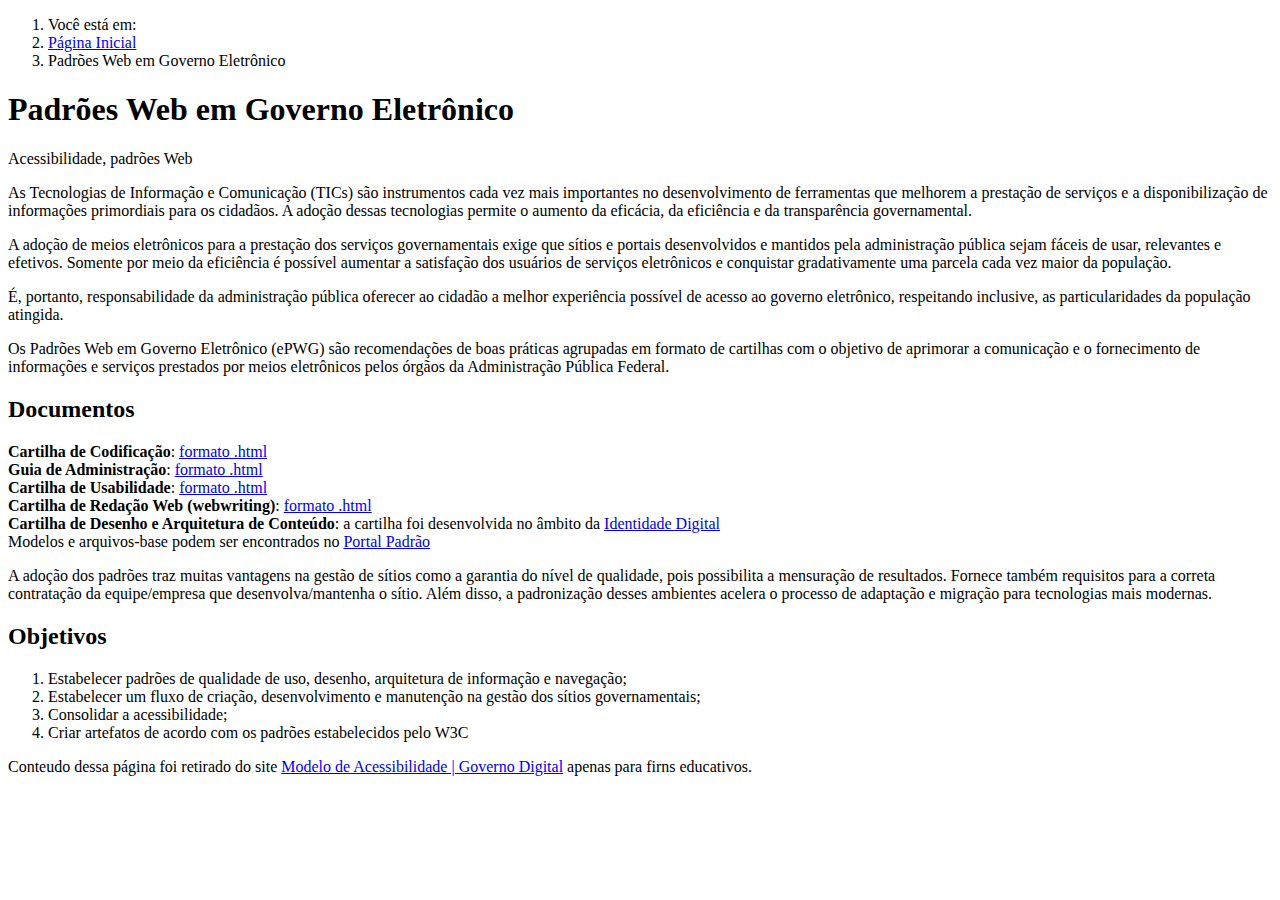
<file: exemplo-acessibilidade/semantica/texto-corrido/padroes-gov-eletronico.html>
<!DOCTYPE html>
<html lang="pt-br">

<head>
    <meta charset="UTF-8">
    <meta http-equiv="X-UA-Compatible" content="IE=edge">
    <meta name="viewport" content="width=device-width, initial-scale=1.0">
    <title>Padrões Web em Governo Eletrônico | Acessibilidade, padrões Web</title>
    <link href="https://cdn.jsdelivr.net/npm/bootstrap@5.2.1/dist/css/bootstrap.min.css" rel="stylesheet" integrity="sha384-iYQeCzEYFbKjA/T2uDLTpkwGzCiq6soy8tYaI1GyVh/UjpbCx/TYkiZhlZB6+fzT" crossorigin="anonymous">
    <link href="../diagnostic.css">

</head>

<body>
    <main class="container col-12 col-8 mx-auto pt-5">

        <nav aria-label="breadcrumb">
            <ol class="breadcrumb">
                <li>Você está em:&nbsp;</li>
                <li class="breadcrumb-item"><a href="index.html">Página Inicial</a></li>
                <li class="breadcrumb-item active" aria-current="page">Padrões Web em Governo Eletrônico</li>
            </ol>
        </nav>
      
    <header>
        <h1>Padrões Web em Governo Eletrônico</h1>
        <p>Acessibilidade, padrões Web</p>
    </header>
    <p>As Tecnologias de Informação e Comunicação (TICs) são instrumentos cada vez mais importantes no desenvolvimento de ferramentas que melhorem a prestação de serviços e a disponibilização de informações primordiais para os cidadãos. A adoção dessas tecnologias permite o aumento da eficácia, da eficiência e da transparência governamental.</p>
    <p>A adoção de meios eletrônicos para a prestação dos serviços governamentais exige que sítios e portais desenvolvidos e mantidos pela administração pública sejam fáceis de usar, relevantes e efetivos. Somente por meio da eficiência é possível aumentar a satisfação dos usuários de serviços eletrônicos e conquistar gradativamente uma parcela cada vez maior da população.</p>
    <p>É, portanto, responsabilidade da administração pública oferecer ao cidadão a melhor experiência possível de acesso ao governo eletrônico, respeitando inclusive, as particularidades da população atingida.</p>
    <p>Os Padrões Web em Governo Eletrônico (ePWG) são recomendações de boas práticas agrupadas em formato de cartilhas com o objetivo de aprimorar a comunicação e o fornecimento de informações e serviços prestados por meios eletrônicos pelos órgãos da Administração Pública Federal.</p>
    <h2>Documentos</h2>
    <dl>
        <li><strong>Cartilha de Codificação</strong>: <a href="http://epwg.governoeletronico.gov.br/cartilha-codificacao.html">formato .html</a></li>
        <li><strong>Guia de Administração</strong>: <a href="http://epwg.governoeletronico.gov.br/guia-administracao.html">formato .html</a></li>
        <li><strong>Cartilha de Usabilidade</strong>: <a href="http://epwg.governoeletronico.gov.br/cartilha-usabilidade.html">formato .html</a></li>
        <li><strong>Cartilha de Redação Web (webwriting)</strong>: <a href="http://epwg.governoeletronico.gov.br/cartilha-redacao.html">formato .html</a></li>
        <li><strong>Cartilha de Desenho e Arquitetura de Conteúdo</strong>: a cartilha foi desenvolvida no âmbito da <a href="http://portalpadrao.gov.br/">Identidade Digital</a></li>
        <li>Modelos e arquivos-base podem ser encontrados no <a href="http://portalpadrao.joomlacalango.org/conheca-a-identidade-digital-do-governo">Portal Padrão</a></li>
    </dl>
    <p>A adoção dos padrões traz muitas vantagens na gestão de sítios como a garantia do nível de qualidade, pois possibilita a mensuração de resultados. Fornece também requisitos para a correta contratação da equipe/empresa que desenvolva/mantenha o sítio. Além disso, a padronização desses ambientes acelera o processo de adaptação e migração para tecnologias mais modernas.</p>
    <h2>Objetivos</h2>
    <ol>
        <li>Estabelecer padrões de qualidade de uso, desenho, arquitetura de informação e navegação;</li>
        <li>Estabelecer um fluxo de criação, desenvolvimento e manutenção na gestão dos sítios governamentais;</li>
        <li>Consolidar a acessibilidade;</li>
        <li>Criar artefatos de acordo com os padrões estabelecidos pelo W3C</li>
    </ol>
    <footer>
        Conteudo dessa página foi retirado do site <a href="https://www.gov.br/governodigital/pt-br/acessibilidade-digital/modelo-de-acessibilidade">Modelo de Acessibilidade | Governo Digital</a> apenas para firns educativos.
    </footer>
</main>
</body>

</html>
</file>
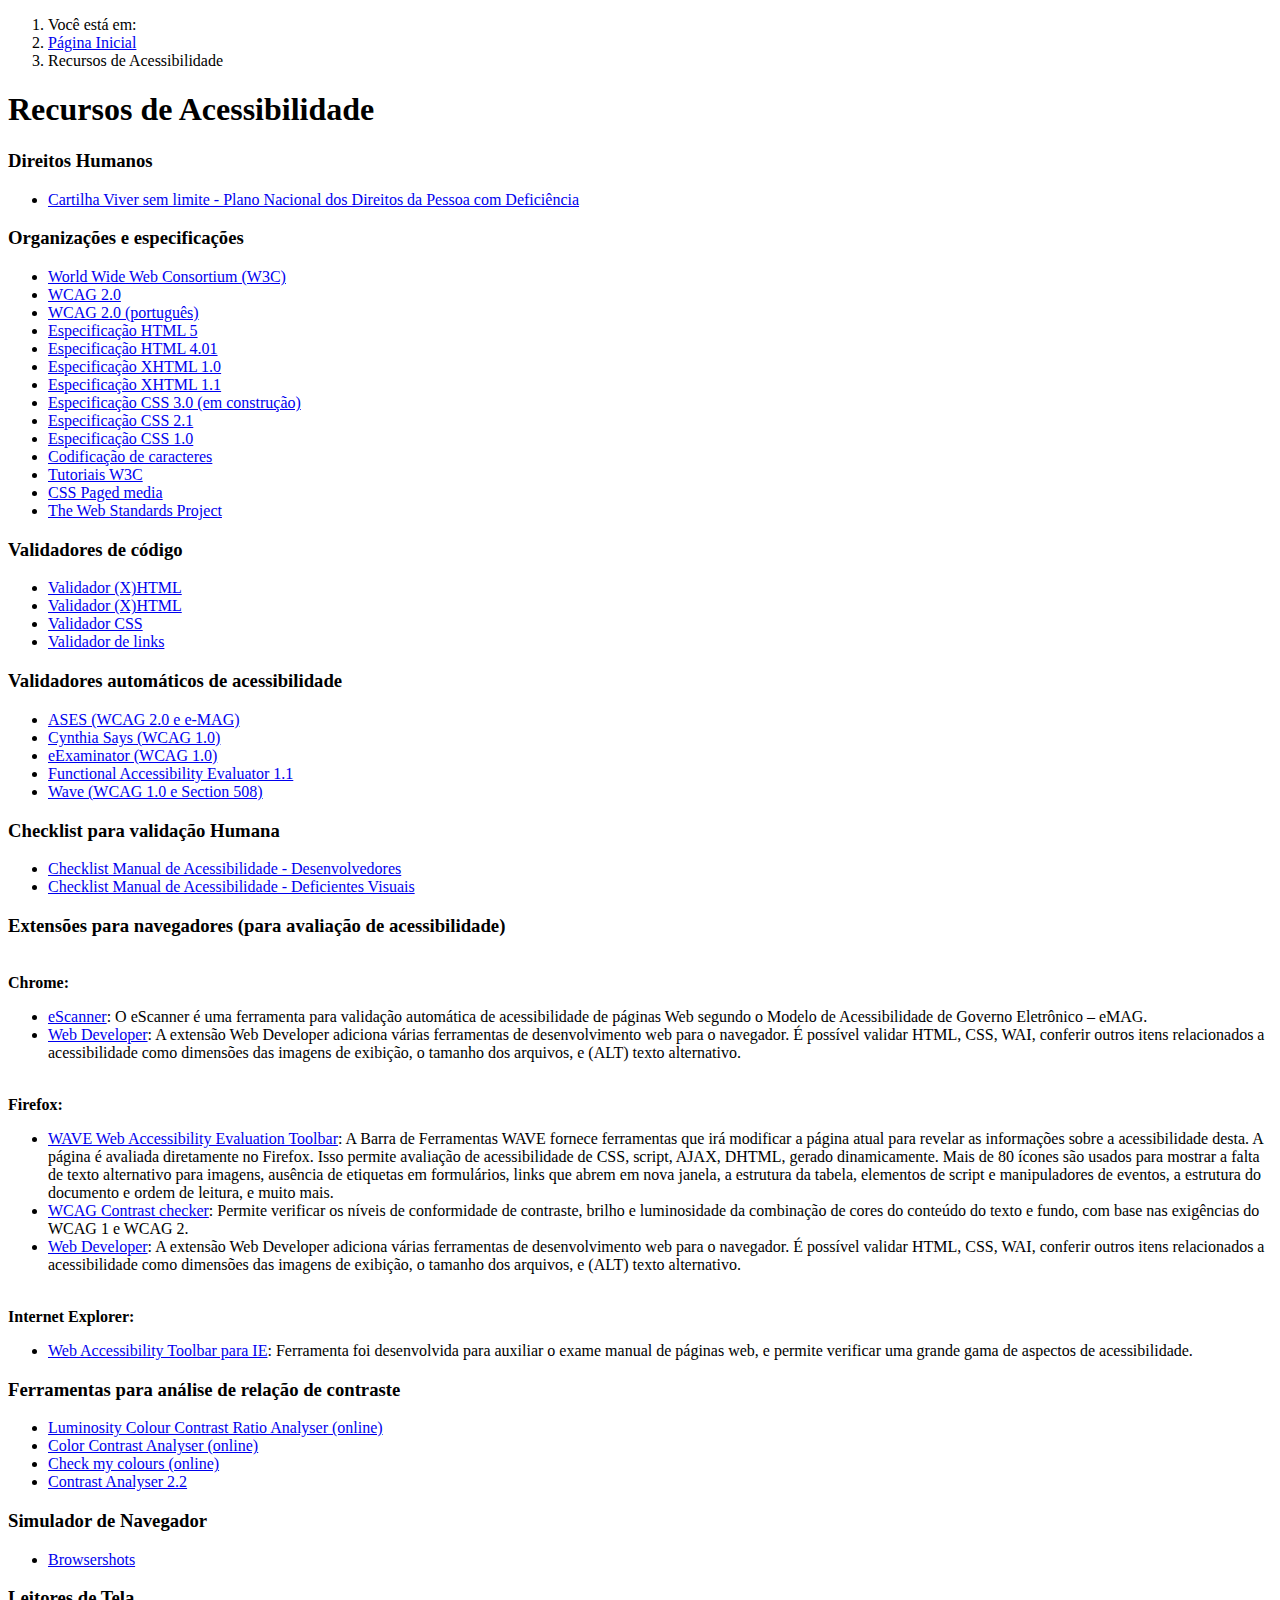
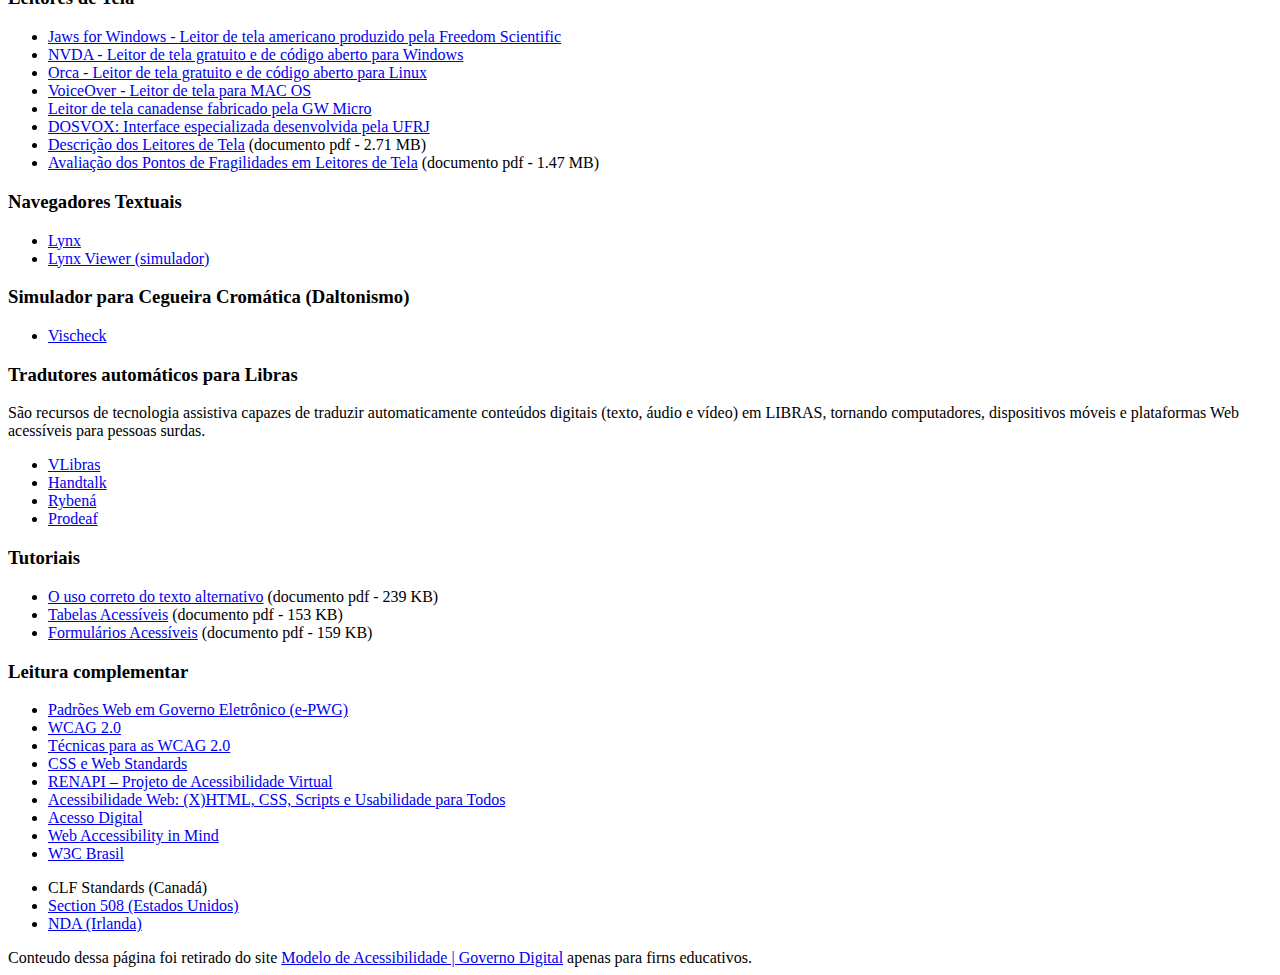
<file: exemplo-acessibilidade/semantica/texto-corrido/recursos.html>
<!DOCTYPE html>
<html lang="pt-br">

<head>
    <meta charset="UTF-8">
    <meta http-equiv="X-UA-Compatible" content="IE=edge">
    <meta name="viewport" content="width=device-width, initial-scale=1.0">
    <title>Recursos de Acessibilidade</title>
    <link href="https://cdn.jsdelivr.net/npm/bootstrap@5.2.1/dist/css/bootstrap.min.css" rel="stylesheet"
        integrity="sha384-iYQeCzEYFbKjA/T2uDLTpkwGzCiq6soy8tYaI1GyVh/UjpbCx/TYkiZhlZB6+fzT" crossorigin="anonymous">
    <link href="../diagnostic.css">

</head>

<body>
    <main class="container col-12 col-8 mx-auto pt-5">
        <nav aria-label="breadcrumb">
            <ol class="breadcrumb">
                <li>Você está em:&nbsp;</li>
                <li class="breadcrumb-item"><a href="index.html">Página Inicial</a></li>
                <li class="breadcrumb-item active" aria-current="page">Recursos de Acessibilidade</li>
            </ol>
        </nav>

        <header>
            <h1>Recursos de Acessibilidade</h1>
        </header>

        <h3>Direitos Humanos</h3>
        <ul>
            <li><a href="https://www.gov.br/mdh/pt-br/centrais-de-conteudo/pessoa-com-deficiencia/cartilha-viver-sem-limite-plano-nacional-dos-direitos-da-pessoa-com-deficiencia"
                    title="" target="_self" data-tippreview-enabled="false" data-tippreview-image=""
                    data-tippreview-title="" class="external-link">Cartilha Viver sem limite - Plano Nacional dos
                    Direitos da Pessoa com Deficiência</a></li>
        </ul>
        <h3>Organizações e especificações</h3>
        <ul>
            <li><a href="http://www.w3.org/">World Wide Web Consortium (W3C)</a></li>
            <li><a href="http://www.w3.org/TR/WCAG20">WCAG 2.0</a></li>
            <li><a href="https://www.w3.org/Translations/WCAG20-pt-PT/">WCAG 2.0 (português)</a></li>
            <li><a href="http://www.w3.org/TR/html5">Especificação HTML 5</a></li>
            <li><a href="http://www.w3.org/TR/html401">Especificação HTML 4.01</a></li>
            <li><a href="http://www.w3.org/TR/xhtml1">Especificação XHTML 1.0</a></li>
            <li><a href="http://www.w3.org/TR/xhtml11">Especificação XHTML 1.1</a></li>
            <li><a href="http://www.w3.org/Style/CSS/current-work">Especificação CSS 3.0 (em construção)</a></li>
            <li><a href="http://www.w3.org/TR/CSS21">Especificação CSS 2.1</a></li>
            <li><a href="http://www.w3.org/TR/CSS1">Especificação CSS 1.0</a></li>
            <li><a href="http://www.w3.org/International/O-charset.pt-br.php">Codificação de caracteres</a></li>
            <li><a href="http://www.w3.org/2002/03/tutorials">Tutoriais W3C</a></li>
            <li><a href="http://www.w3.org/TR/REC-CSS2/page.html">CSS Paged media</a></li>
            <li><a href="http://www.webstandards.org/">The Web Standards Project</a></li>
        </ul>
        <h3>Validadores de código</h3>
        <ul>
            <li><a href="http://validator.w3.org/">Validador (X)HTML</a></li>
            <li><a href="http://validator.w3.org/unicorn">Validador (X)HTML</a></li>
            <li><a href="http://jigsaw.w3.org/css-validator">Validador CSS</a></li>
            <li><a href="http://validator.w3.org/checklink">Validador de links</a></li>
        </ul>
        <h3>Validadores automáticos de acessibilidade</h3>
        <ul>
            <li><a href="https://softwarepublico.gov.br/social/ases/">ASES (WCAG 2.0 e e-MAG)</a></li>
            <li><a href="http://www.cynthiasays.com/">Cynthia Says (WCAG 1.0)</a></li>
            <li><a href="http://www.acessibilidade.gov.pt/webax/examinator.php">eExaminator (WCAG 1.0)</a></li>
            <li><a href="http://fae.cita.uiuc.edu/">Functional Accessibility Evaluator 1.1</a></li>
            <li><a href="http://wave.webaim.org/">Wave (WCAG 1.0 e Section 508)</a></li>
        </ul>
        <h3>Checklist para validação Humana</h3>
        <ul>
            <li><a
                    href="https://www.gov.br/governodigital/pt-br/acessibilidade-digital/emag-checklist-acessibilidade-desenvolvedores.pdf">Checklist
                    Manual de Acessibilidade - Desenvolvedores</a></li>
            <li><a
                    href="https://www.gov.br/governodigital/pt-br/acessibilidade-digital/emag-checklist-acessibilidade-dv.pdf">Checklist
                    Manual de Acessibilidade - Deficientes Visuais</a></li>
        </ul>
        <h3>Extensões para navegadores (para avaliação de acessibilidade)</h3>
        <p><br> <strong>Chrome:</strong></p>
        <ul>
            <li><a
                    href="https://chrome.google.com/webstore/detail/escanner/mpiipiobgejghkocofogeonfkapjgfmk?hl=pt-BR">eScanner</a>:
                O eScanner é uma ferramenta para validação automática de acessibilidade de páginas Web segundo o Modelo
                de Acessibilidade de Governo Eletrônico – eMAG.</li>
            <li><a
                    href="https://chrome.google.com/webstore/detail/web-developer/bfbameneiokkgbdmiekhjnmfkcnldhhm?hl=pt-BR">Web
                    Developer</a>: A extensão Web Developer adiciona várias ferramentas de desenvolvimento web para o
                navegador. É possível validar HTML, CSS, WAI, conferir outros itens relacionados a acessibilidade como
                dimensões das imagens de exibição, o tamanho dos arquivos, e (ALT) texto alternativo.</li>
        </ul>
        <p><br> <strong>Firefox:</strong></p>
        <ul>
            <li><a href="https://addons.mozilla.org/pt-br/firefox/addon/web-developer/">WAVE Web Accessibility
                    Evaluation Toolbar</a>: A Barra de Ferramentas WAVE fornece ferramentas que irá modificar a página
                atual para revelar as informações sobre a acessibilidade desta. A página é avaliada diretamente no
                Firefox. Isso permite avaliação de acessibilidade de CSS, script, AJAX, DHTML, gerado dinamicamente.
                Mais de 80 ícones são usados para mostrar a falta de texto alternativo para imagens, ausência de
                etiquetas em formulários, links que abrem em nova janela, a estrutura da tabela, elementos de script e
                manipuladores de eventos, a estrutura do documento e ordem de leitura, e muito mais.</li>
            <li><a href="https://addons.mozilla.org/pt-br/firefox/addon/wcag-contrast-checker/?src=ss">WCAG Contrast
                    checker</a>: Permite verificar os níveis de conformidade de contraste, brilho e luminosidade da
                combinação de cores do conteúdo do texto e fundo, com base nas exigências do WCAG 1 e WCAG 2.</li>
            <li><a href="https://addons.mozilla.org/pt-br/firefox/addon/web-developer/">Web Developer</a>: A extensão
                Web Developer adiciona várias ferramentas de desenvolvimento web para o navegador. É possível validar
                HTML, CSS, WAI, conferir outros itens relacionados a acessibilidade como dimensões das imagens de
                exibição, o tamanho dos arquivos, e (ALT) texto alternativo.</li>
        </ul>
        <p><br> <strong>Internet Explorer:</strong></p>
        <ul>
            <li><a href="http://paciellogroup.com/resources/wat/ie">Web Accessibility Toolbar para IE</a>: Ferramenta
                foi desenvolvida para auxiliar o exame manual de páginas web, e permite verificar uma grande gama de
                aspectos de acessibilidade.</li>
        </ul>
        <h3>Ferramentas para análise de relação de contraste</h3>
        <ul>
            <li><a href="http://juicystudio.com/services/luminositycontrastratio.php">Luminosity Colour Contrast Ratio
                    Analyser (online)</a></li>
            <li><a href="http://www.colorsontheweb.com/colorcontrast.asp">Color Contrast Analyser (online)</a></li>
            <li><a href="http://www.checkmycolours.com/">Check my colours (online)</a></li>
            <li><a href="http://www.paciellogroup.com/resources/contrast-analyser.html">Contrast Analyser 2.2</a></li>
        </ul>
        <h3>Simulador de Navegador</h3>
        <ul>
            <li><a href="http://browsershots.org/">Browsershots</a></li>
        </ul>
        <h3>Leitores de Tela</h3>
        <ul>
            <li><a href="http://www.freedomscientific.com/">Jaws for Windows - Leitor de tela americano produzido pela
                    Freedom Scientific</a></li>
            <li><a href="http://www.nvda-project.org/">NVDA - Leitor de tela gratuito e de código aberto para
                    Windows</a></li>
            <li><a href="http://live.gnome.org/Orca">Orca - Leitor de tela gratuito e de código aberto para Linux</a>
            </li>
            <li><a href="http://www.apple.com/br/accessibility/ios/voiceover/">VoiceOver - Leitor de tela para MAC
                    OS</a></li>
            <li><a href="http://www.gwmicro.com/Window-Eyes">Leitor de tela canadense fabricado pela GW Micro</a></li>
            <li><a href="http://intervox.nce.ufrj.br/">DOSVOX: Interface especializada desenvolvida pela UFRJ</a></li>
            <li><a
                    href="https://www.gov.br/governodigital/pt-br/acessibilidade-digital/emag-descricao-dos-leitores-de-tela-1.pdf">Descrição
                    dos Leitores de Tela</a>&nbsp;(documento pdf - 2.71 MB)</li>
            <li><a
                    href="https://www.gov.br/governodigital/pt-br/acessibilidade-digital/emag-pontos-de-fragilidade-dos-leitores-de-tela.pdf">Avaliação
                    dos Pontos de Fragilidades em Leitores de Tela</a>&nbsp;(documento pdf - 1.47 MB)</li>
        </ul>
        <h3>Navegadores Textuais</h3>
        <ul>
            <li><a href="http://lynx.browser.org/">Lynx</a></li>
            <li><a href="http://www.delorie.com/web/lynxview.html">Lynx Viewer (simulador)</a></li>
        </ul>
        <h3>Simulador para Cegueira Cromática (Daltonismo)</h3>
        <ul>
            <li><a href="http://www.vischeck.com/">Vischeck</a></li>
        </ul>
        <h3>Tradutores automáticos para Libras</h3>
        <p>São recursos de tecnologia assistiva capazes de traduzir automaticamente conteúdos digitais (texto, áudio e
            vídeo) em LIBRAS, tornando computadores, dispositivos móveis e plataformas Web acessíveis para pessoas
            surdas.</p>
        <ul>
            <li><a href="http://www.vlibras.gov.br/">VLibras</a></li>
            <li><a href="http://www.handtalk.me/">Handtalk</a></li>
            <li><a href="http://www.rybena.com.br/site-rybena/">Rybená</a></li>
            <li><a href="http://www.prodeaf.net/">Prodeaf</a></li>
        </ul>
        <h3>Tutoriais</h3>
        <ul>
            <li><a
                    href="https://www.gov.br/governodigital/pt-br/acessibilidade-digital/uso-correto-texto-alternativo.pdf">O
                    uso correto do texto alternativo</a>&nbsp;(documento pdf - 239 KB)</li>
            <li><a href="https://www.gov.br/governodigital/pt-br/acessibilidade-digital/tabelas-acessiveis.pdf">Tabelas
                    Acessíveis</a>&nbsp;(documento pdf - 153 KB)</li>
            <li><a href="https://www.gov.br/governodigital/pt-br/acessibilidade-digital/formularios-acessiveis.pdf">Formulários
                    Acessíveis</a>&nbsp;(documento pdf - 159 KB)</li>
        </ul>
        <h3>Leitura complementar</h3>
        <ul>
            <li><a
                    href="https://www.gov.br/governodigital/pt-br/acessibilidade-digital/padroes-web-em-governo-eletronico">Padrões
                    Web em Governo Eletrônico (e-PWG)</a></li>
            <li><a href="https://www.w3.org/TR/WCAG20/">WCAG 2.0</a></li>
            <li><a href="http://www.acesso.umic.pt/w3/TR/WCAG20-TECHS/">Técnicas para as WCAG 2.0</a></li>
            <li><a href="http://maujor.com/">CSS e Web Standards</a></li>
            <li><a href="http://bento.ifrs.edu.br/acessibilidade/">RENAPI – Projeto de Acessibilidade Virtual</a></li>
            <li><a href="http://www.acessibilidadelegal.com/">Acessibilidade Web: (X)HTML, CSS, Scripts e Usabilidade
                    para Todos</a></li>
            <li><a href="http://www.acessodigital.net/">Acesso Digital</a></li>
            <li><a href="http://webaim.org/">Web Accessibility in Mind</a></li>
            <li><a href="http://w3c.br/">W3C Brasil</a></li>
        </ul>
        <ul>
            <li>CLF Standards (Canadá)</li>
            <li><a href="http://www.section508.gov/">Section 508 (Estados Unidos)</a></li>
            <li><a href="http://www.nda.ie/cntmgmtnew.nsf">NDA (Irlanda)</a></li>
        </ul>
        <footer>
            Conteudo dessa página foi retirado do site <a href="https://www.gov.br/governodigital/pt-br/acessibilidade-digital/modelo-de-acessibilidade">Modelo de Acessibilidade | Governo Digital</a> apenas para firns educativos.
        </footer>
    </main>
</body>

</html>
</file>
